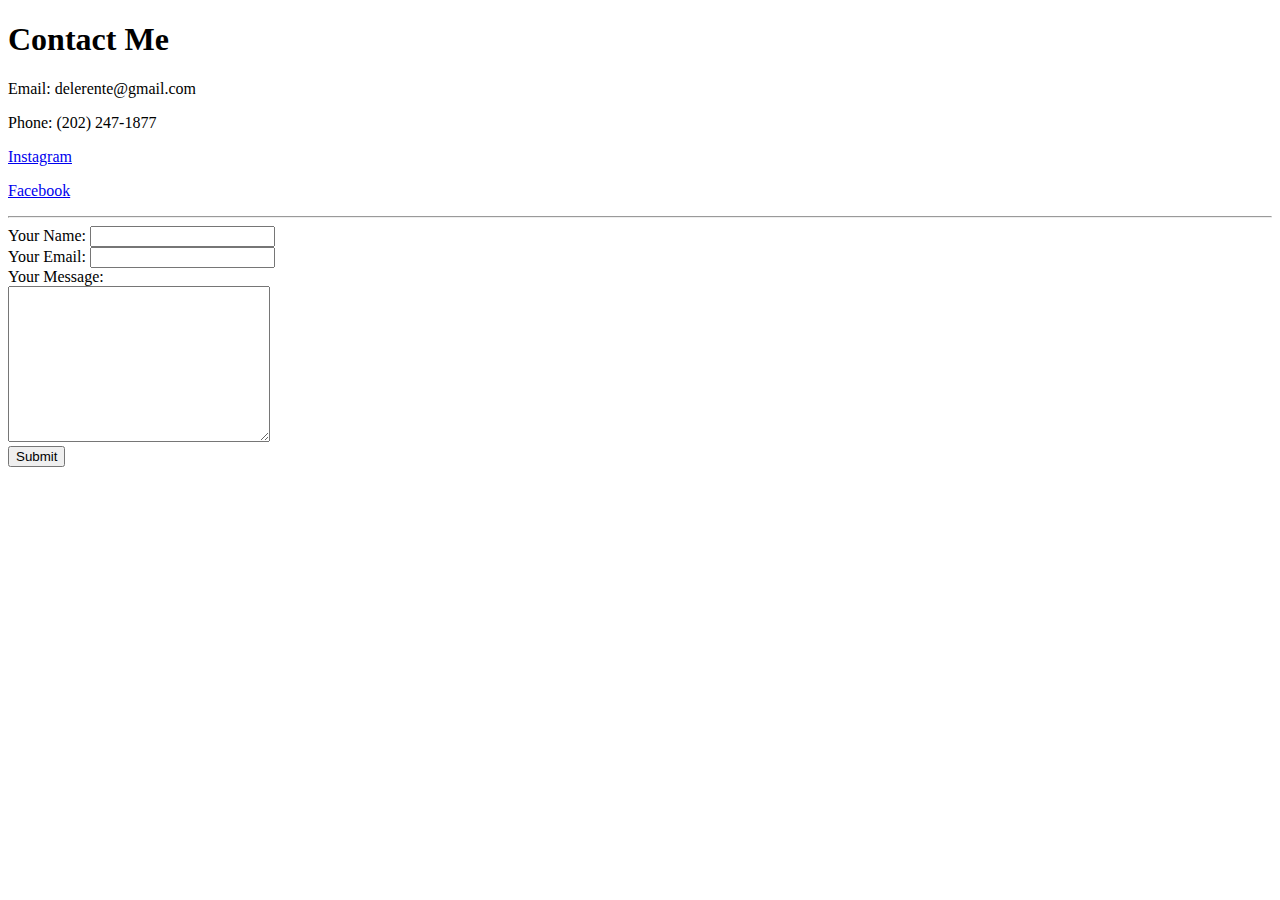
<file: contact.html>
<!DOCTYPE html>
<html lang="en" dir="ltr">
  <head>
    <meta charset="utf-8">
    <title>Contact Me</title>
  </head>
  <body>
    <h1>Contact Me</h1>

      <p>Email: delerente@gmail.com</p>
      <p>Phone: (202) 247-1877</p>
      <p><a href="https://www.instagram.com/theexpressionist2020/">Instagram</a></p>
      <p><a href="https://www.facebook.com/Handsomedelarente">Facebook</a></p>
      <hr>
      <form action="mailto:delerente@gmail.com" method="post"enctype="text/plain">
        <label>Your Name:</label>
        <input type="text" name="YourName" value=""><br>
        <label>Your Email:</label>
        <input type="email" name="YourEmail" value=""><br>
        <label>Your Message:</label><br>
        <textarea name="YourMessage" rows="10" cols="30"></textarea><br>

        <input type="submit" name="">


      </form>
  </body>
</html>
</file>
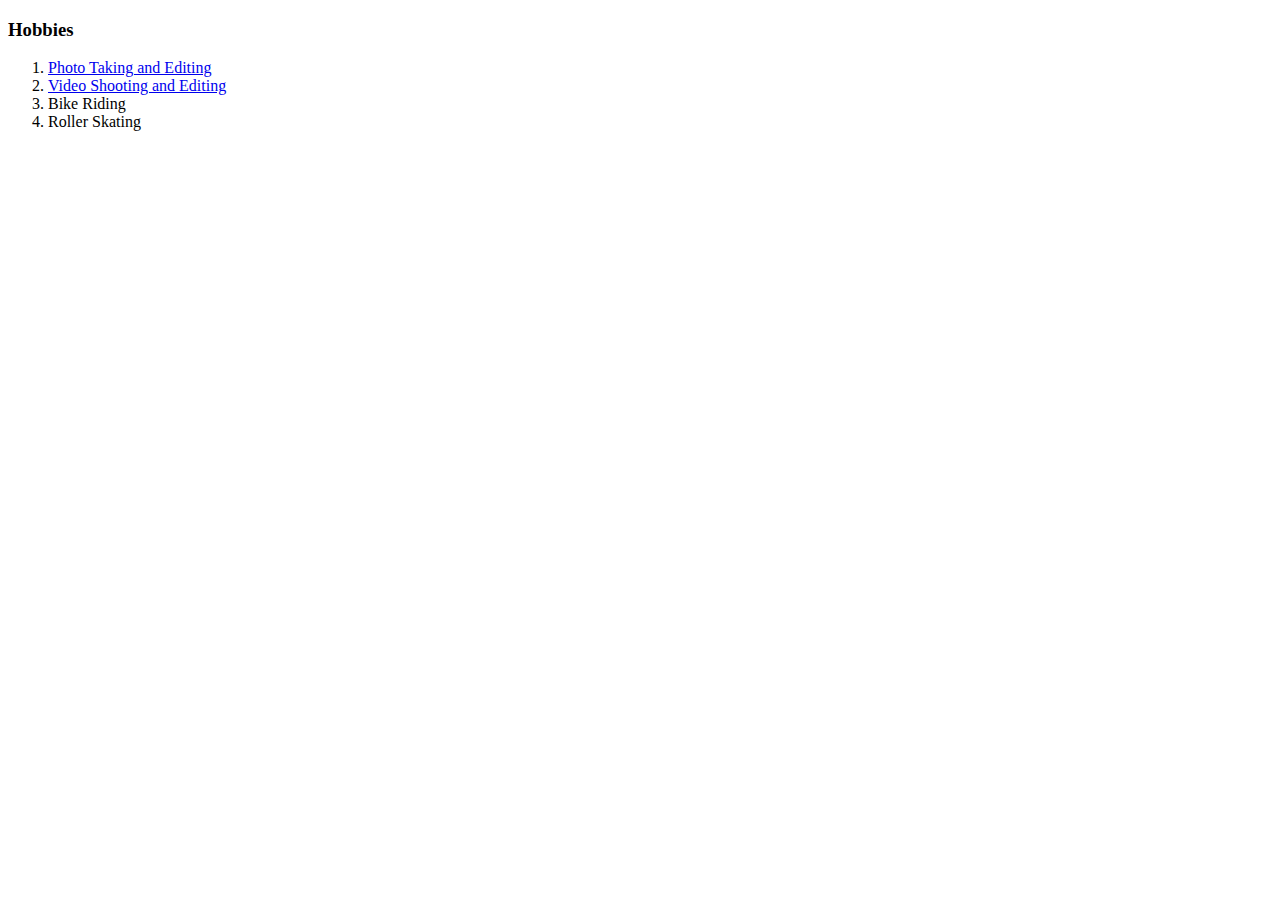
<file: hobbies.html>
<!DOCTYPE html>
<html lang="en" dir="ltr">
  <head>
    <meta charset="utf-8">
    <title>My Hobbies</title>
  </head>
  <body>
    <h3>Hobbies</h3>
    <ol>
      <li><a href="img_0082.jpg">Photo Taking and Editing</a></li>
      <li><a href="https://www.youtube.com/watch?v=zxgttElSSgc">Video Shooting and Editing</a></li>
      <li>Bike Riding</li>
      <li>Roller Skating</li>
    </ol>
  </body>
</html>
</file>
